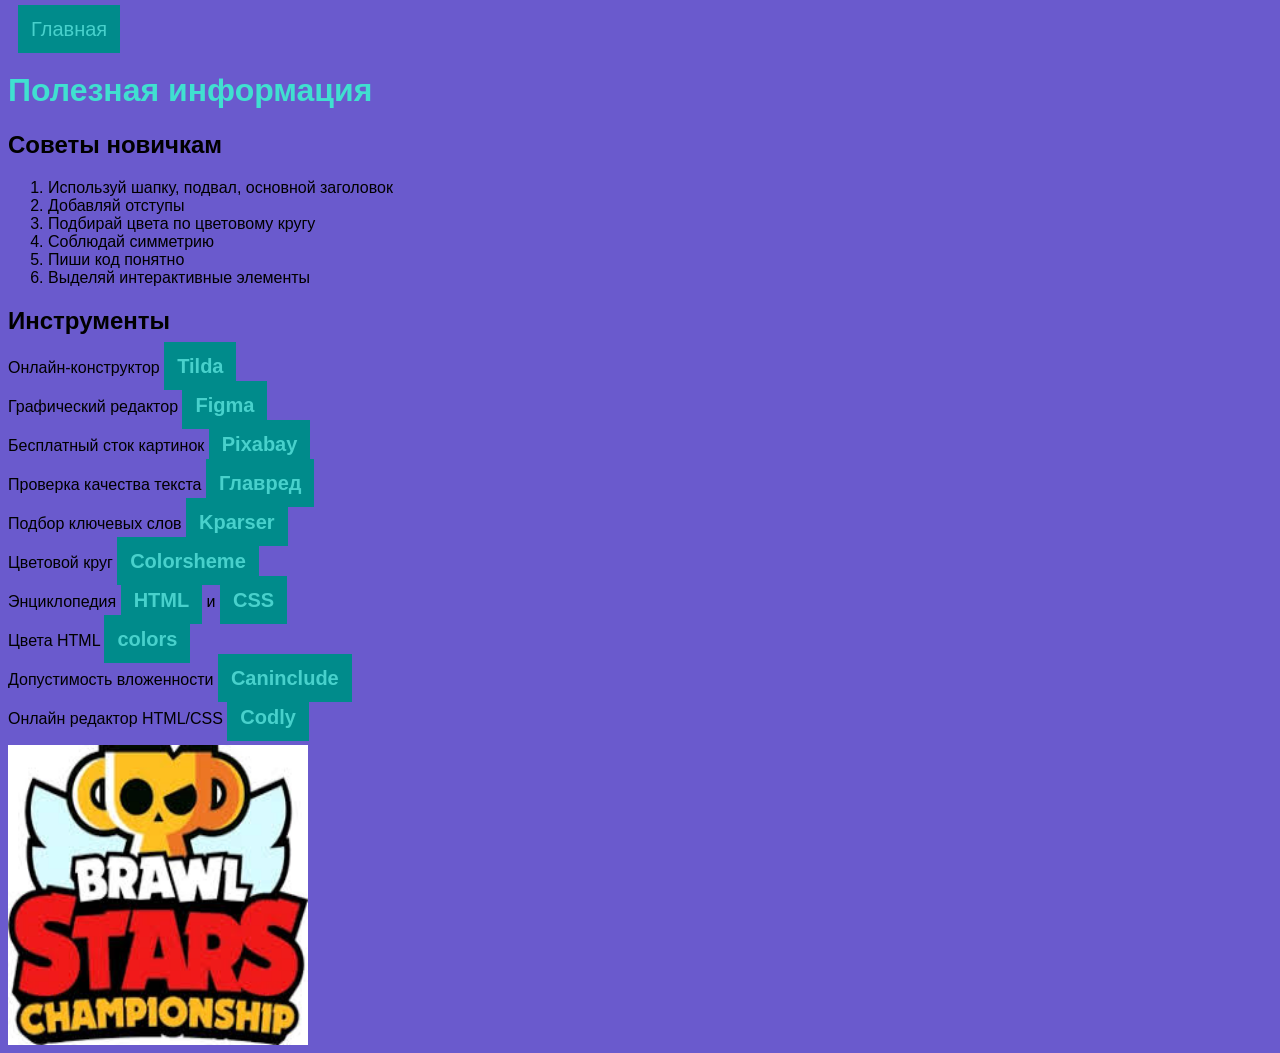
<file: info.html>
<html>
  <head>
    <title>Полезная информация</title>
    <link rel="stylesheet" href="info_style.css"/>
  </head>
  <body>
    <header>
      <a class="link-header" href="index.html">Главная</a>
    </header>
    <main>
      <h1>Полезная информация</h1>
      <h2>Советы новичкам</h2>
      <ol>
        <li>Используй шапку, подвал, основной заголовок</li>
        <li>Добавляй отступы</li>
        <li>Подбирай цвета по цветовому кругу</li>
        <li>Соблюдай симметрию</li>
        <li>Пиши код понятно</li>
        <li>Выделяй интерактивные элементы</li>
      </ol>
      <h2>Инструменты</h2>
      <p>Онлайн-конструктор <a class="link-text" href="https://tilda.cc/ru/"><b>Tilda</b></a></p>
      <p>Графический редактор <a class="link-text" href="https://www.figma.com/"><b>Figma</b></a></p>
      <p>Бесплатный сток картинок <a class="link-text" href="https://pixabay.com/"><b>Pixabay</b></a></p>
      <p>Проверка качества текста <a class="link-text" href="https://glvrd.ru/"><b>Главред</b></a></p>
      <p>Подбор ключевых слов <a class="link-text" href="https://kparser.com/"><b>Kparser</b></a></p>
      <p>Цветовой круг <a class="link-text" href="https://colorscheme.ru/"><b>Colorsheme</b></a></p>
      <p>Энциклопедия <a class="link-text" href="http://htmlbook.ru/html"><b>HTML</b></a> и <a class="link-text" href="http://htmlbook.ru/css"><b>CSS</b></a></p>
      <p>Цвета HTML <a class="link-text" href="https://colorscheme.ru/html-colors.html"><b>colors</b></a></p>
      <p>Допустимость вложенности <a class="link-text" href="https://caninclude.glitch.me/"><b>Caninclude</b></a></p>
      <p>Онлайн редактор HTML/CSS <a  class="link-text" href="https://codly.ru/"><b>Codly</b></a></p>
    </main>
    <footer>
    <img src="[data-uri]" width="300px" height="300px" >
    </footer>
  </body>
</html>
</file>
<file: info_style.css>
body {
    font-family: sans-serif;
    background-color: SlateBlue;
}

h1 {
    color: Turquoise
}
ul {
    list-style: " 😈";
}
a {
    text-decoration: none;
    font-size: 20px;
    border: 3px solid DarkCyan;
    background-color: DarkCyan;
    color: MediumTurquoise;
    padding: 10px;
}
header {
    padding: 10px;
}
</file>
